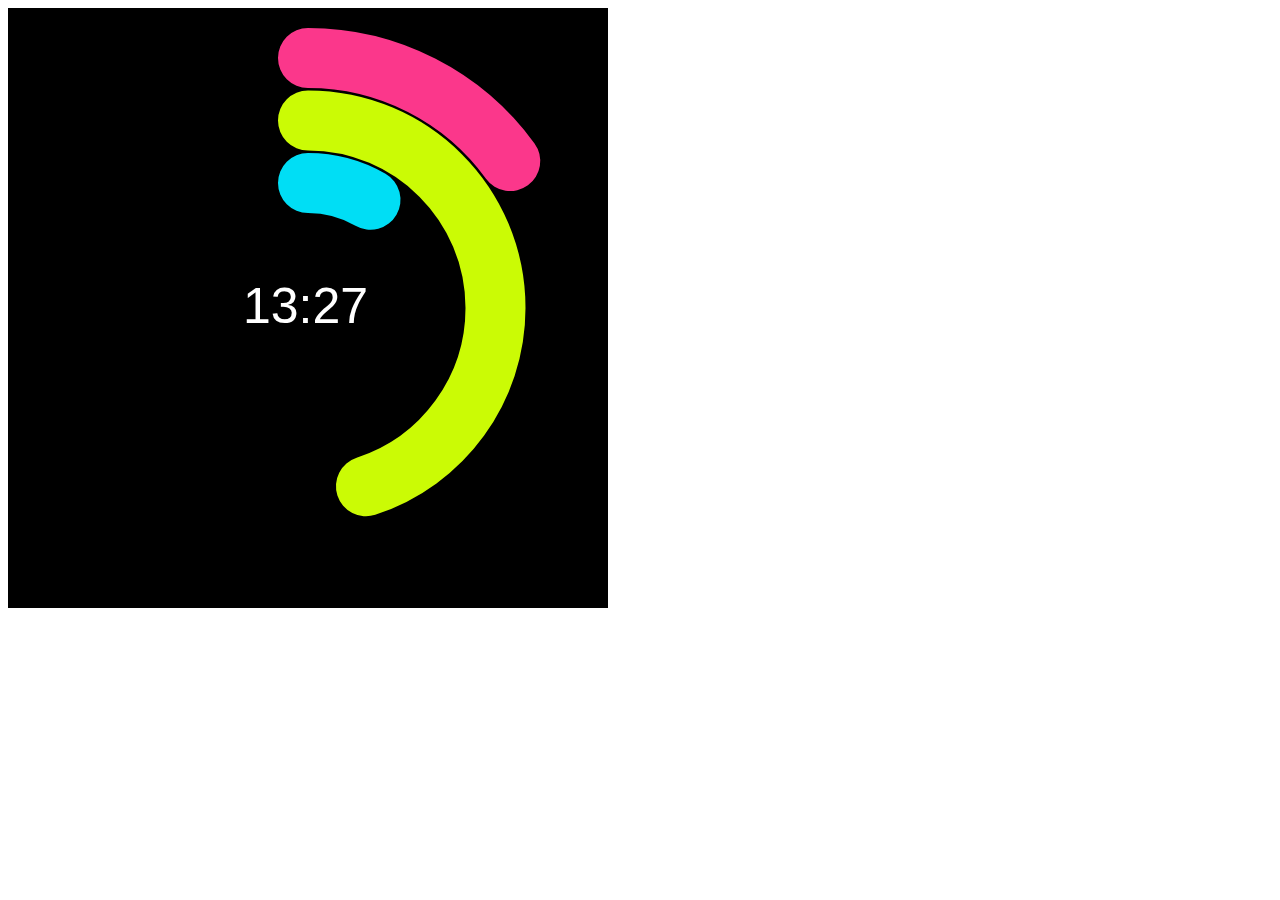
<file: assets/projects/P5Clock/index.html>
<!DOCTYPE html>
<html>
  <head>
    <meta charset="utf-8">
    <meta name="viewport" content="width=device-width, initial-scale=1">
    <meta http-equiv="X-UA-Compatible" content="IE=edge">

    <title>P5 Clock</title>

    <script src="../../js/p5.min.js"></script>
    <script src="../../js/p5.dom.min.js"></script>
    <script src="../../js/p5.sound.min.js"></script>
    <script src="sketch.js"></script>

  </head>

  <body>
  </body>

</html>
</file>
